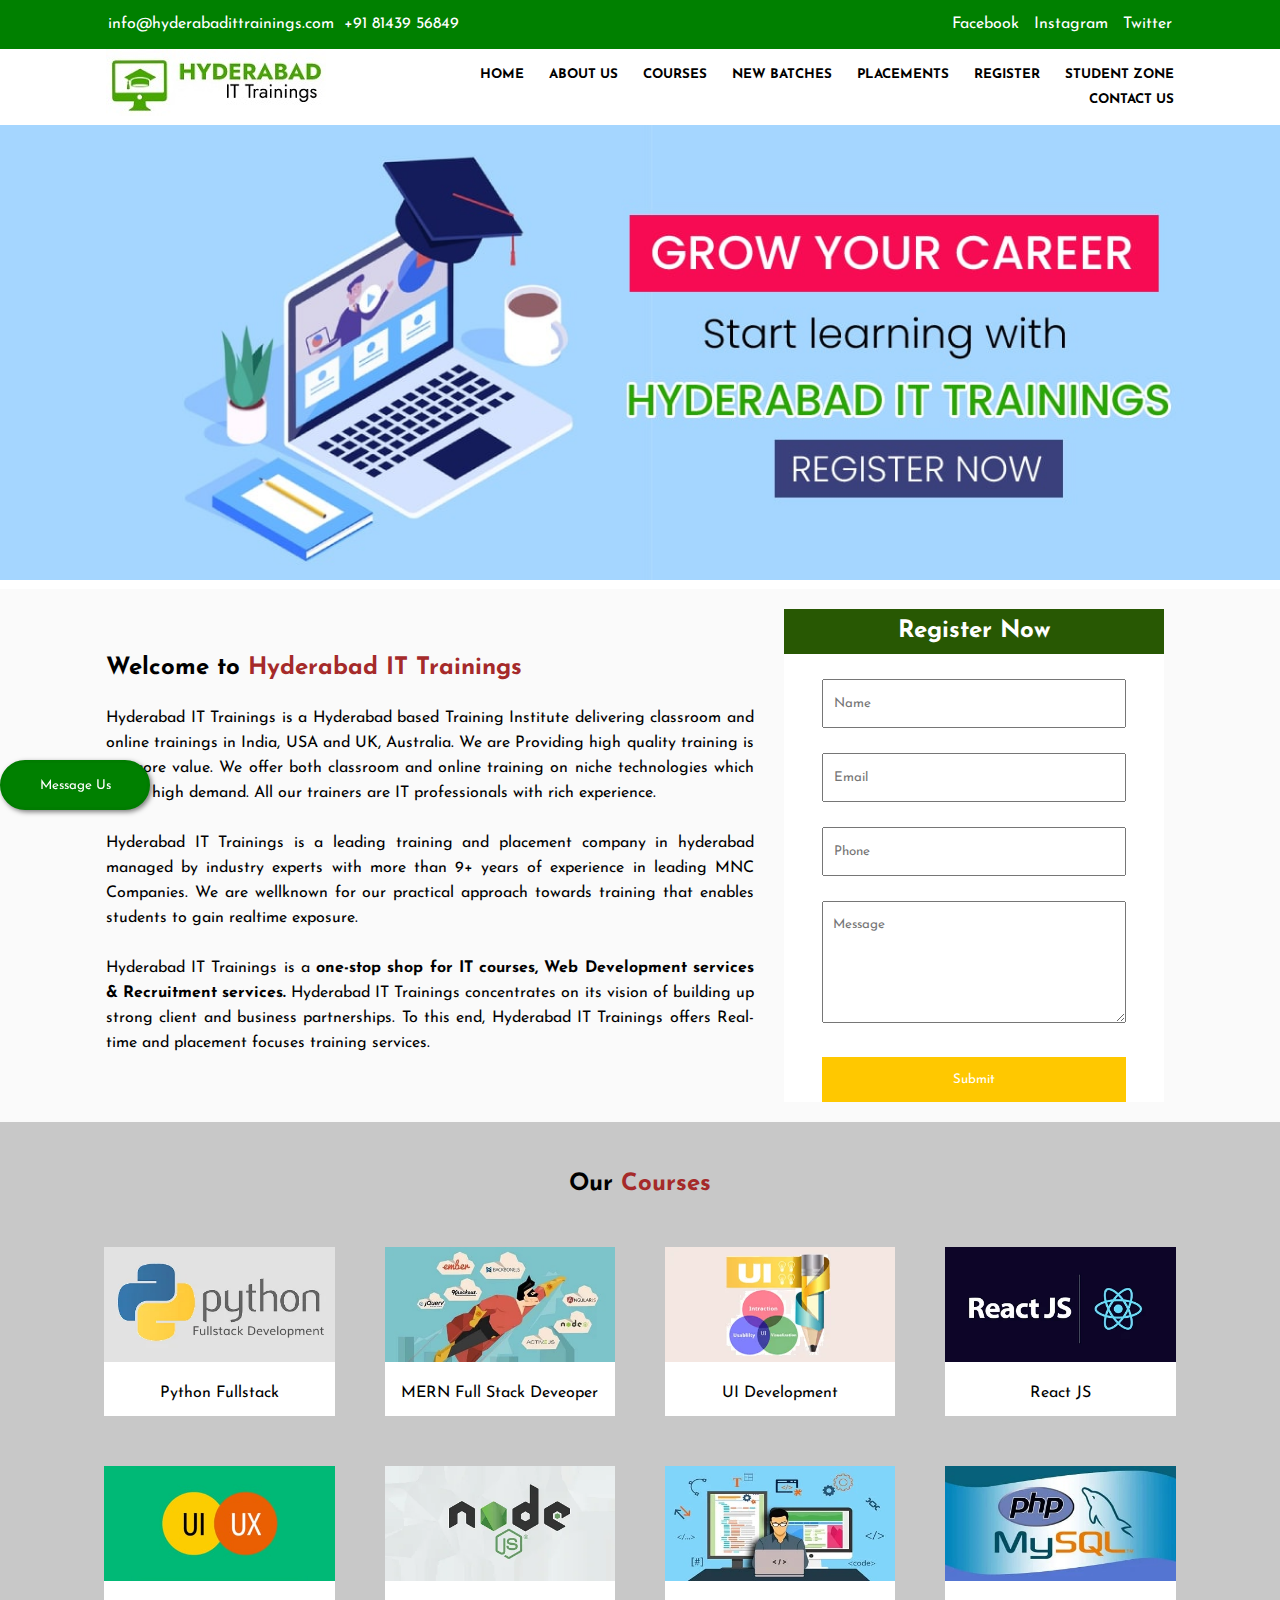
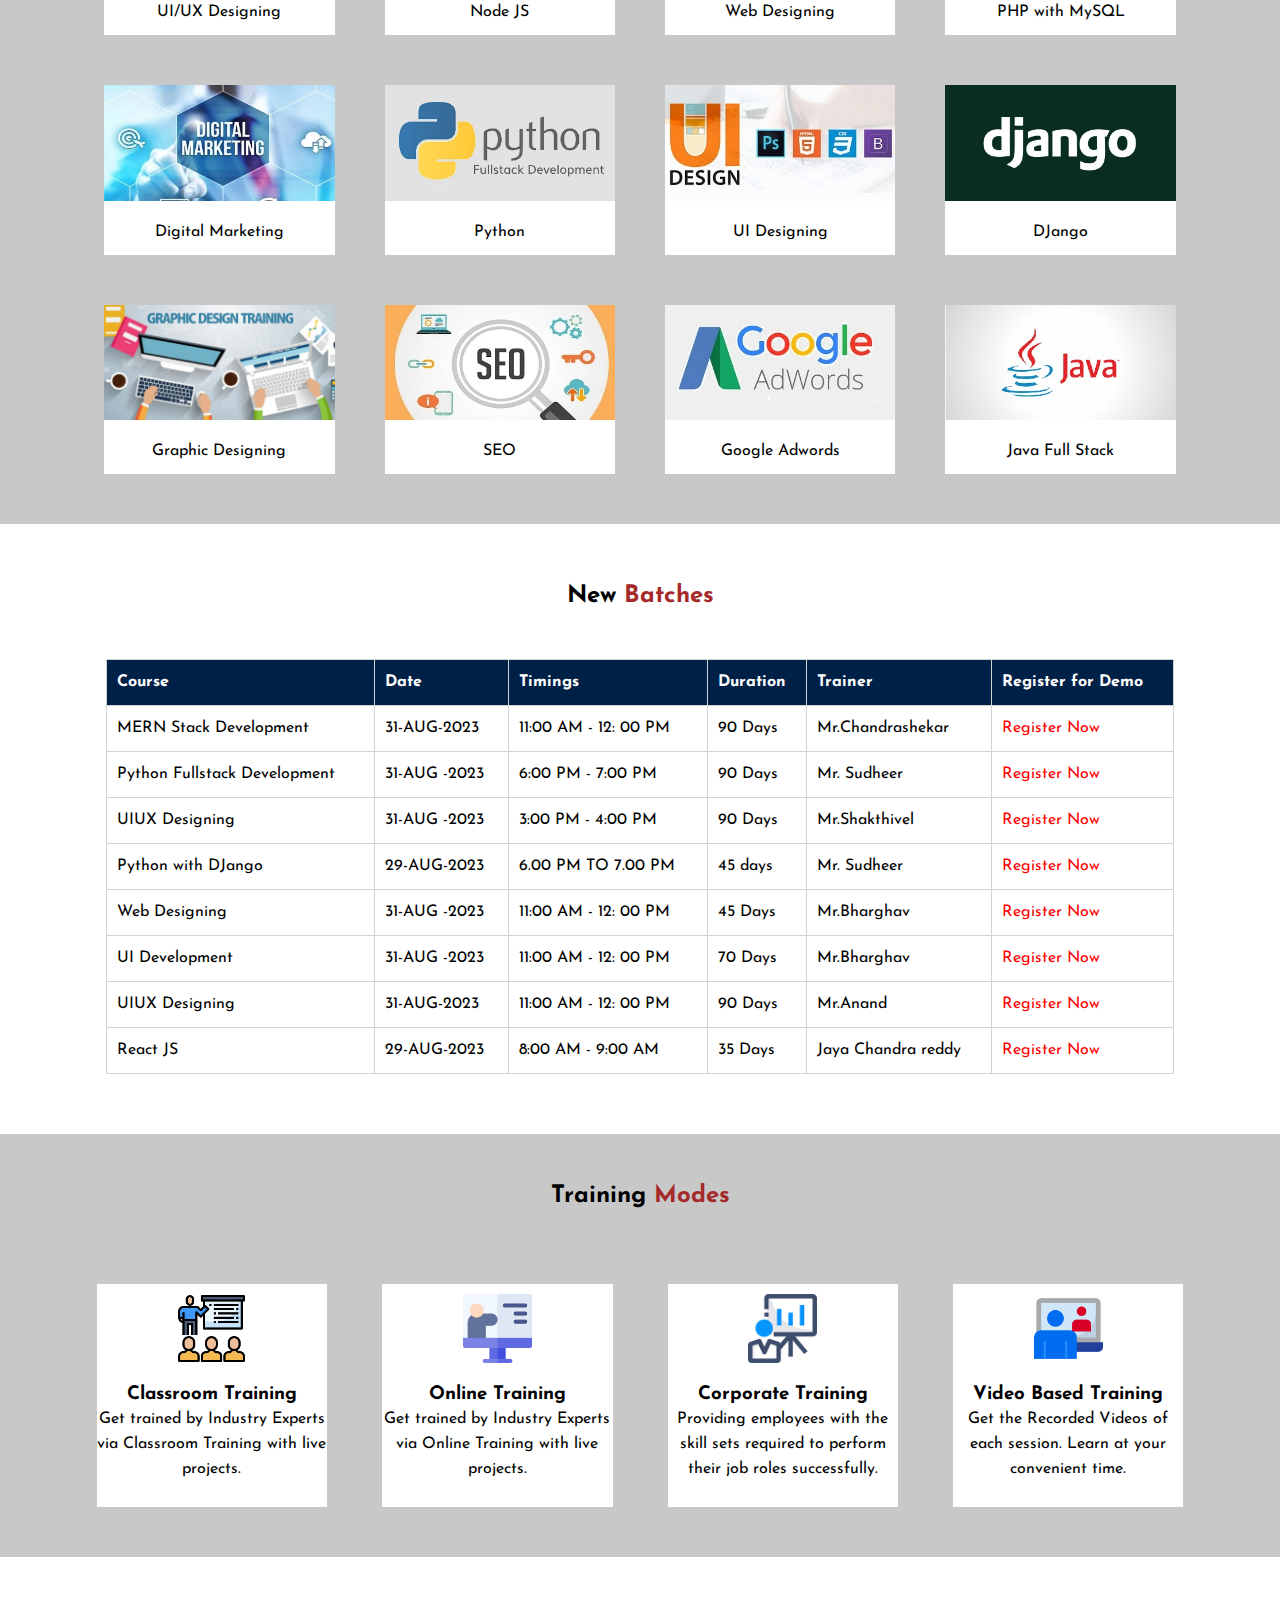
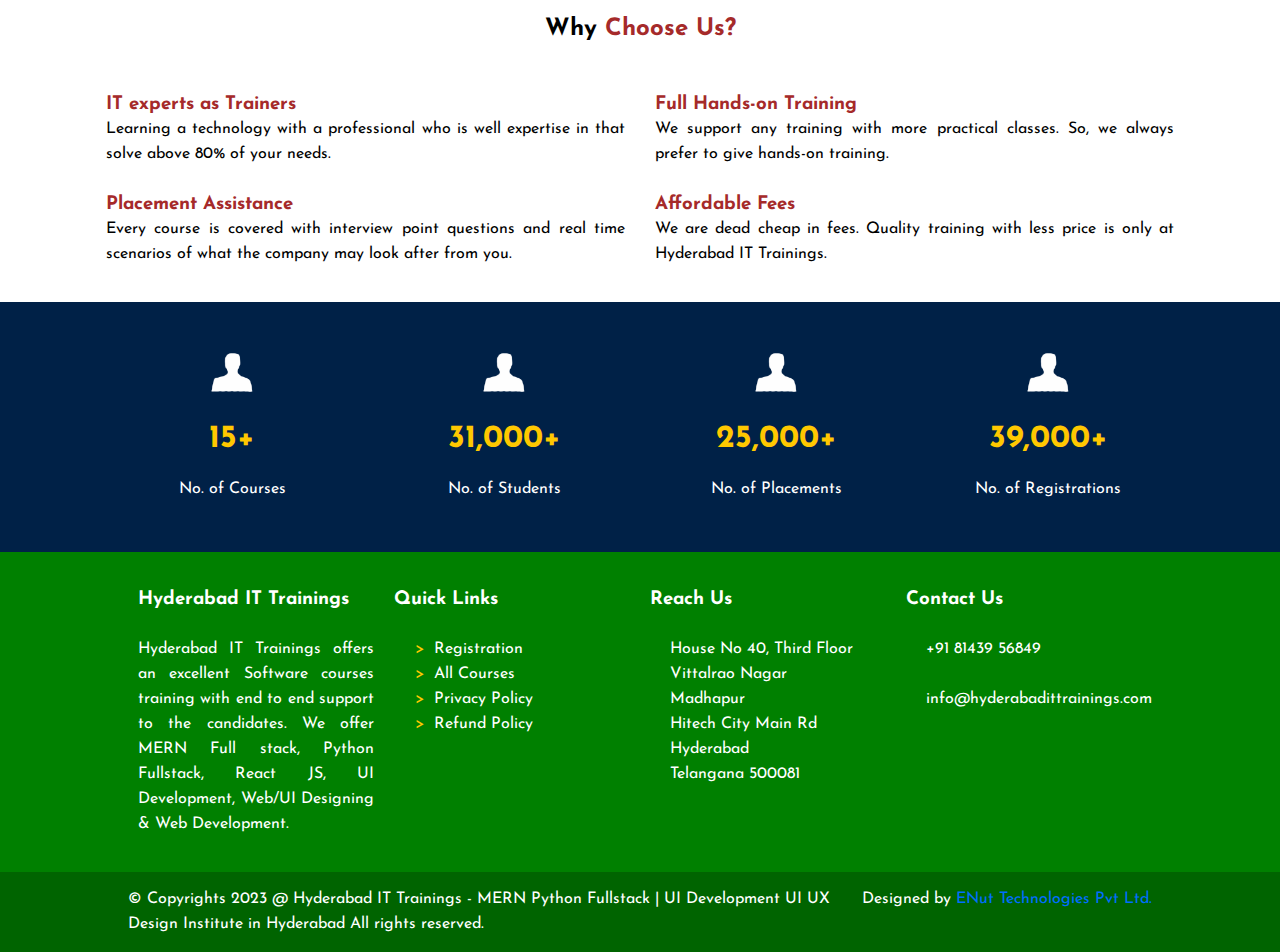
<file: index.html>
<!DOCTYPE html>
<html lang="en">
  <head>
    <meta charset="UTF-8" />
    <meta name="viewport" content="width=device-width, initial-scale=1.0" />
    <title>
      Hyderabad IT Trainings | #1 Software Training Institute in Hyderabad
    </title>
    <link rel="icon" type="image/x-icon" href="Assets/Images/favicon.jpg" />
    <link rel="stylesheet" href="CSS/style.css" />
  </head>

  <body>
    <header>
      <section class="header1">
        <section class="contents clearfix">
          <p class="left">
            info@hyderabadittrainings.com &nbsp;+91 81439 56849
          </p>
          <p class="right">Facebook &nbsp; Instagram &nbsp; Twitter</p>
        </section>
      </section>
      <section class="header2">
        <section class="contents clearfix">
          <div class="navleft">
            <a href="index.html"><img src="Assets/Images/logo.jpg" /></a>
          </div>
          <div class="navright">
            <nav class="navitems">
              <a href="index.html">HOME</a>
              <a href="about.html">ABOUT US</a>
              <a href="courses.html">COURSES</a>
              <a href="newbatches.html">NEW BATCHES</a>
              <a href="placements.html">PLACEMENTS</a>
              <a href="register.html">REGISTER</a>
              <a href="studentzone.html">STUDENT ZONE</a>
              <a href="contact.html">CONTACT US</a>
            </nav>
          </div>
        </section>
      </section>
    </header>
    <div>
      <img class="full-width" src="Assets/Images/DESK1-min.jpg" alt="error" />
      <!-- <img class="full-width" src="Assets/Images/desk2-min.jpg" alt="error" />
      <img class="full-width" src="Assets/Images/desk3-min.jpg" alt="error" /> -->
    </div>
    <div class="container">
      <section class="section1">
        <div class="section1-left">
          <h2>Welcome to <span>Hyderabad IT Trainings</span></h2>
          <br />
          <p>
            Hyderabad IT Trainings is a Hyderabad based Training Institute
            delivering classroom and online trainings in India, USA and UK,
            Australia. We are Providing high quality training is our core value.
            We offer both classroom and online training on niche technologies
            which are in high demand. All our trainers are IT professionals with
            rich experience.
          </p>
          <br />
          <p>
            Hyderabad IT Trainings is a leading training and placement company
            in hyderabad managed by industry experts with more than 9+ years of
            experience in leading MNC Companies. We are wellknown for our
            practical approach towards training that enables students to gain
            realtime exposure.
          </p>
          <br />
          <p>
            Hyderabad IT Trainings is a
            <span class="bold"
              >one-stop shop for IT courses, Web Development services &
              Recruitment services.</span
            >
            Hyderabad IT Trainings concentrates on its vision of building up
            strong client and business partnerships. To this end, Hyderabad IT
            Trainings offers Real-time and placement focuses training services.
          </p>
        </div>
        <div class="form">
          <form class="contents" method="post">
            <div class="fields">
              <div class="h2-bg"><h2>Register Now</h2></div>
              <br />
              <input type="text" placeholder="Name" name="" id="" /><br /><br />
              <input
                type="email"
                placeholder="Email"
                name=""
                id=""
              /><br /><br />
              <input
                type="number"
                placeholder="Phone"
                name=""
                id=""
              /><br /><br />
              <textarea placeholder="Message" rows="4" name="" id=""></textarea
              ><br /><br />
              <input type="submit" />
            </div>
          </form>
        </div>
      </section>
    </div>
    <section class="section2">
      <br /><br />
      <h2>Our <span>Courses</span></h2>
      <br />
      <div class="section2-figures clearfix">
        <figure>
          <img src="Assets/Images/python.jpg" alt="python error" />
          <figcaption>Python Fullstack</figcaption>
        </figure>
        <figure>
          <img src="Assets/Images/full-stack-dev-min.jpg" alt="fsd error" />
          <figcaption>MERN Full Stack Deveoper</figcaption>
        </figure>
        <figure>
          <img src="Assets/Images/ui.webp" alt="ui error" />
          <figcaption>UI Development</figcaption>
        </figure>
        <figure>
          <img
            src="Assets/Images/react js training banner.webp"
            alt="react error"
          />
          <figcaption>React JS</figcaption>
        </figure>
        <figure>
          <img src="Assets/Images/uiux.jpg" alt="uiux error" />
          <figcaption>UI/UX Designing</figcaption>
        </figure>
        <figure>
          <img src="Assets/Images/nodejs.webp" alt="nodejs error" />
          <figcaption>Node JS</figcaption>
        </figure>
        <figure>
          <img src="Assets/Images/web design-min.jpg" alt="web error" />
          <figcaption>Web Designing</figcaption>
        </figure>
        <figure>
          <img src="Assets/Images/phpmysql-min.jpg" alt="php error" />
          <figcaption>PHP with MySQL</figcaption>
        </figure>
        <figure>
          <img
            src="Assets/Images/shutterstock_292018628-e1502132254355-min.jpg"
            alt="dig error"
          />
          <figcaption>Digital Marketing</figcaption>
        </figure>
        <figure>
          <img src="Assets/Images/python.jpg" alt="py error" />
          <figcaption>Python</figcaption>
        </figure>
        <figure>
          <img src="Assets/Images/ui-design-min.jpg" alt="uid error" />
          <figcaption>UI Designing</figcaption>
        </figure>
        <figure>
          <img src="Assets/Images/django course.webp" alt="django error" />
          <figcaption>DJango</figcaption>
        </figure>
        <figure>
          <img src="Assets/Images/graphics-design.webp" alt="graphic error" />
          <figcaption>Graphic Designing</figcaption>
        </figure>
        <figure>
          <img src="Assets/Images/seo-min.jpg" alt="seo error" />
          <figcaption>SEO</figcaption>
        </figure>
        <figure>
          <img src="Assets/Images/adwords-min.jpg" alt="ad error" />
          <figcaption>Google Adwords</figcaption>
        </figure>
        <figure>
          <img src="Assets/Images/jfc.jpg" alt="java error" />
          <figcaption>Java Full Stack</figcaption>
        </figure>
      </div>
      <br />
    </section>
    <section class="section3">
      <br /><br />
      <h2>New <span>Batches</span></h2>
      <br /><br />
      <table>
        <thead>
          <tr>
            <th>Course</th>
            <th>Date</th>
            <th>Timings</th>
            <th>Duration</th>
            <th>Trainer</th>
            <th>Register for Demo</th>
          </tr>
        </thead>
        <tbody>
          <tr>
            <td>MERN Stack Development</td>
            <td>31-AUG-2023</td>
            <td>11:00 AM - 12: 00 PM</td>
            <td>90 Days</td>
            <td>Mr.Chandrashekar</td>
            <td>
              <a
                href="https://hyderabadittrainings.com/mern-fullstack-developer-course-hyderabad.php"
                >Register Now</a
              >
            </td>
          </tr>
          <tr>
            <td>Python Fullstack Development</td>
            <td>31-AUG -2023</td>
            <td>6:00 PM - 7:00 PM</td>
            <td>90 Days</td>
            <td>Mr. Sudheer</td>
            <td>
              <a
                href="https://hyderabadittrainings.com/python-fullstack-developer-course-hyderabad.php"
                >Register Now</a
              >
            </td>
          </tr>
          <tr>
            <td>UIUX Designing</td>
            <td>31-AUG -2023</td>
            <td>3:00 PM - 4:00 PM</td>
            <td>90 Days</td>
            <td>Mr.Shakthivel</td>
            <td>
              <a
                href="https://hyderabadittrainings.com/ui-ux-designing-course-hyderabad.php"
                >Register Now</a
              >
            </td>
          </tr>
          <tr>
            <td>Python with DJango</td>
            <td>29-AUG-2023</td>
            <td>6.00 PM TO 7.00 PM</td>
            <td>45 days</td>
            <td>Mr. Sudheer</td>
            <td>
              <a
                href="https://hyderabadittrainings.com/python-training-hyderabad.php"
                >Register Now</a
              >
            </td>
          </tr>
          <tr>
            <td>Web Designing</td>
            <td>31-AUG -2023</td>
            <td>11:00 AM - 12: 00 PM</td>
            <td>45 Days</td>
            <td>Mr.Bharghav</td>
            <td>
              <a
                href="https://hyderabadittrainings.com/web-designing-course-hyderabad.php"
                >Register Now</a
              >
            </td>
          </tr>
          <tr>
            <td>UI Development</td>
            <td>31-AUG -2023</td>
            <td>11:00 AM - 12: 00 PM</td>
            <td>70 Days</td>
            <td>Mr.Bharghav</td>
            <td>
              <a
                href="https://hyderabadittrainings.com/ui-developer-course-hyderabad.php"
                >Register Now</a
              >
            </td>
          </tr>
          <tr>
            <td>UIUX Designing</td>
            <td>31-AUG-2023</td>
            <td>11:00 AM - 12: 00 PM</td>
            <td>90 Days</td>
            <td>Mr.Anand</td>
            <td>
              <a
                href="https://hyderabadittrainings.com/ui-ux-designing-course-hyderabad.php"
                >Register Now</a
              >
            </td>
          </tr>
          <tr>
            <td>React JS</td>
            <td>29-AUG-2023</td>
            <td>8:00 AM - 9:00 AM</td>
            <td>35 Days</td>
            <td>Jaya Chandra reddy</td>
            <td>
              <a
                href="https://hyderabadittrainings.com/reactjs-training-hyderabad.php"
                >Register Now</a
              >
            </td>
          </tr>
        </tbody>
      </table>
      <br /><br />
    </section>
    <section class="section4">
      <br /><br />
      <h2>Training <span>Modes</span></h2>
      <br /><br />
      <div class="section4-figures">
        <figure>
          <img src="Assets/Images/conference-min.png" alt="error" />
          <figurecaption>
            <h3>Classroom Training</h3>
            <p>
              Get trained by Industry Experts via Classroom Training with live
              projects.
            </p>
            <br />
          </figurecaption>
        </figure>
        <figure>
          <div>
            <img src="Assets/Images/online-training-min.png" alt="error" />
          </div>
          <figurecaption>
            <h3>Online Training</h3>
            <p>
              Get trained by Industry Experts via Online Training with live
              projects.
            </p>
            <br />
          </figurecaption>
        </figure>
        <figure>
          <img src="Assets/Images/corporate-min.png" alt="error" />
          <figurecaption>
            <h3>Corporate Training</h3>
            <p>
              Providing employees with the skill sets required to perform their
              job roles successfully.
            </p>
            <br />
          </figurecaption>
        </figure>
        <figure>
          <img src="Assets/Images/video-learning-min.png" alt="error" />
          <figurecaption>
            <h3>Video Based Training</h3>
            <p>
              Get the Recorded Videos of each session. Learn at your convenient
              time.
            </p>
            <br />
          </figurecaption>
        </figure>
      </div>
      <br />
    </section>
    <section class="section5">
      <br /><br />
      <h2>Why <span>Choose Us?</span></h2>
      <br /><br />
      <div class="section5-contents clearfix">
        <div class="section5-contents-left">
          <h3><span>IT experts as Trainers</span></h3>
          <p>
            Learning a technology with a professional who is well expertise in
            that solve above 80% of your needs.
          </p>
          <br />
          <h3><span>Placement Assistance</span></h3>
          <p>
            Every course is covered with interview point questions and real time
            scenarios of what the company may look after from you.
          </p>
        </div>
        <div class="section5-contents-right">
          <h3><span>Full Hands-on Training</span></h3>
          <p>
            We support any training with more practical classes. So, we always
            prefer to give hands-on training.
          </p>
          <br />
          <h3><span>Affordable Fees</span></h3>
          <p>
            We are dead cheap in fees. Quality training with less price is only
            at Hyderabad IT Trainings.
          </p>
        </div>
      </div>
      <br />
    </section>
    <section class="section6">
      <div class="content">
        <div class="stats-content">
          <img src="Assets/Images/person.png" /><br /><br />
          <h1>15+</h1>
          <br />
          <p>No. of Courses</p>
          <br />
        </div>
        <div class="stats-content">
          <img src="Assets/Images/person.png" /><br /><br />
          <h1>31,000+</h1>
          <br />
          <p>No. of Students</p>
          <br />
        </div>
        <div class="stats-content">
          <img src="Assets/Images/person.png" /><br /><br />
          <h1>25,000+</h1>
          <br />
          <p>No. of Placements</p>
          <br />
        </div>
        <div class="stats-content">
          <img src="Assets/Images/person.png" /><br /><br />
          <h1>39,000+</h1>
          <br />
          <p>No. of Registrations</p>
          <br />
        </div>
      </div>
    </section>
    <button class="fixed">Message Us</button>
    <footer>
      <section class="footer1">
        <br />
        <section class="flex clearfix">
          <div class="content justified-text">
            <h3>Hyderabad IT Trainings</h3>
            <br />
            <p>
              Hyderabad IT Trainings offers an excellent Software courses
              training with end to end support to the candidates. We offer MERN
              Full stack, Python Fullstack, React JS, UI Development, Web/UI
              Designing & Web Development.
            </p>
          </div>
          <div class="content">
            <h3>Quick Links</h3>
            <br />
            <ul>
              <li><p>Registration</p></li>
              <li><p>All Courses</p></li>
              <li><p>Privacy Policy</p></li>
              <li><p>Refund Policy</p></li>
            </ul>
          </div>
          <div class="lmcontent">
            <h3>Reach Us</h3>
            <br />
            <p>House No 40, Third Floor</p>
            <p>Vittalrao Nagar</p>
            <p>Madhapur</p>
            <p>Hitech City Main Rd</p>
            <p>Hyderabad</p>
            <p>Telangana 500081</p>
          </div>
          <div class="lmcontent">
            <h3>Contact Us</h3>
            <br />
            <p>+91 81439 56849</p>
            <br />
            <p>info@hyderabadittrainings.com</p>
            <br />
          </div>
        </section>
        <br />
      </section>
      <section class="footer2">
        <section class="flex clearfix">
          <br />
          <section class="left">
            <p>
              &copy; Copyrights 2023 @ Hyderabad IT Trainings - MERN Python
              Fullstack | UI Development UI UX Design Institute in Hyderabad All
              rights reserved.
            </p>
          </section>
          <section class="right">
          <p>Designed by <span>ENut Technologies Pvt Ltd.</span></p>
          <br />
        </section>
        </section>
      </section>
    </footer>
  </body>
</html>
</file>
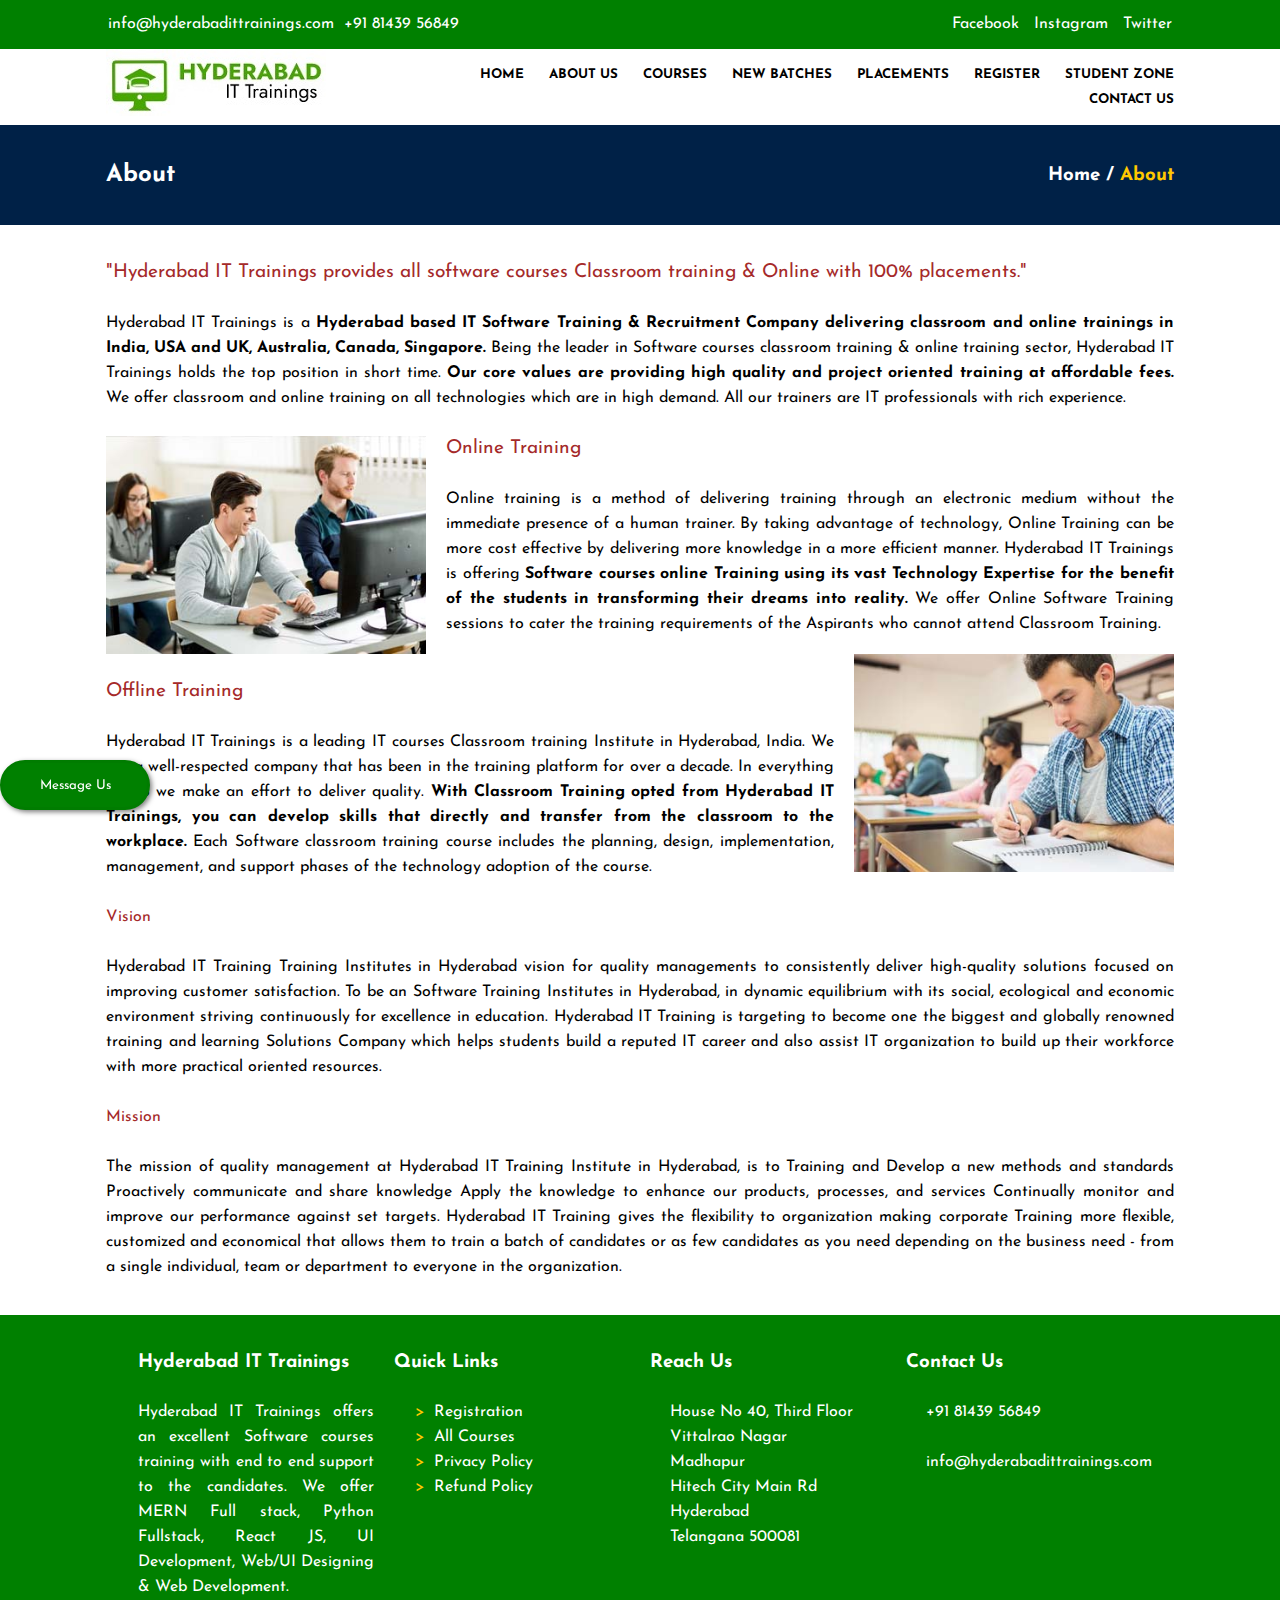
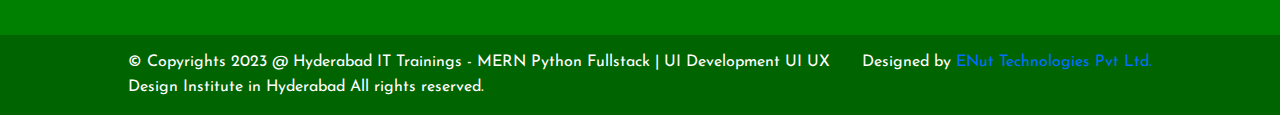
<file: about.html>
<!DOCTYPE html>
<html lang="en">
  <head>
    <meta charset="UTF-8" />
    <meta name="viewport" content="width=device-width, initial-scale=1.0" />
    <title>
      Hyderabad IT Trainings | #1 Software Training Institute in Hyderabad
    </title>
    <link rel="icon" type="image/x-icon" href="Assets/Images/favicon.jpg" />
    <link rel="stylesheet" href="CSS/style.css" />
  </head>

  <body>
    <header>
      <section class="header1">
        <section class="contents clearfix">
          <p class="left">
            info@hyderabadittrainings.com &nbsp;+91 81439 56849
          </p>
          <p class="right">Facebook &nbsp; Instagram &nbsp; Twitter</p>
        </section>
      </section>
      <section class="header2">
        <section class="contents clearfix">
          <div class="navleft">
            <a href="index.html"><img src="Assets/Images/logo.jpg" /></a>
          </div>
          <div class="navright">
            <nav class="navitems">
              <a href="index.html">HOME</a>
              <a href="about.html">ABOUT US</a>
              <a href="courses.html">COURSES</a>
              <a href="newbatches.html">NEW BATCHES</a>
              <a href="placements.html">PLACEMENTS</a>
              <a href="register.html">REGISTER</a>
              <a href="studentzone.html">STUDENT ZONE</a>
              <a href="contact.html">CONTACT US</a>
            </nav>
          </div>
        </section>
      </section>
    </header>
    <section class="page-header">
      <section class="flex clearfix">
        <div class="left">
          <h2>About</h2>
        </div>
        <div class="right">
          <h3>Home / <span>About</span></h3>
        </div>
      </section>
    </section>
    <section class="section3 justified-text">
      <br />
      <p>
        <span class="larger"
          >"Hyderabad IT Trainings provides all software courses Classroom
          training & Online with 100% placements."</span
        >
      </p>
      <br />
      <p>
        Hyderabad IT Trainings is a
        <span class="bold"
          >Hyderabad based IT Software Training & Recruitment Company delivering
          classroom and online trainings in India, USA and UK, Australia,
          Canada, Singapore.</span
        >
        Being the leader in Software courses classroom training & online
        training sector, Hyderabad IT Trainings holds the top position in short
        time.
        <span class="bold"
          >Our core values are providing high quality and project oriented
          training at affordable fees.</span
        >
        We offer classroom and online training on all technologies which are in
        high demand. All our trainers are IT professionals with rich experience.
      </p>
      <br />
      <div class="clearfix">
        <img class="about-img" src="Assets/Images/cu-2.jpg" alt="" />
        <div class="about-text-1">
          <p><span class="larger">Online Training</span></p>
          <br />
          <p>
            Online training is a method of delivering training through an
            electronic medium without the immediate presence of a human trainer.
            By taking advantage of technology, Online Training can be more cost
            effective by delivering more knowledge in a more efficient manner.
            Hyderabad IT Trainings is offering
            <span class="bold"
              >Software courses online Training using its vast Technology
              Expertise for the benefit of the students in transforming their
              dreams into reality.</span
            >
            We offer Online Software Training sessions to cater the training
            requirements of the Aspirants who cannot attend Classroom Training.
          </p>
        </div>
      </div>
      <div class="clearfix">
        <div class="about-text-2">
          <br />
          <p><span class="larger">Offline Training</span></p>
          <br />
          <p>
            Hyderabad IT Trainings is a leading IT courses Classroom training
            Institute in Hyderabad, India. We are a well-respected company that
            has been in the training platform for over a decade. In everything
            we do we make an effort to deliver quality.
            <span class="bold"
              >With Classroom Training opted from Hyderabad IT Trainings, you
              can develop skills that directly and transfer from the classroom
              to the workplace.</span
            >
            Each Software classroom training course includes the planning,
            design, implementation, management, and support phases of the
            technology adoption of the course.
          </p>
        </div>
        <img class="about-img" src="Assets/Images/cu-5.jpg" alt="" />
      </div>
      <br />
      <p>
        <span>Vision</span><br /><br />Hyderabad IT Training Training Institutes
        in Hyderabad vision for quality managements to consistently deliver
        high-quality solutions focused on improving customer satisfaction. To be
        an Software Training Institutes in Hyderabad, in dynamic equilibrium
        with its social, ecological and economic environment striving
        continuously for excellence in education. Hyderabad IT Training is
        targeting to become one the biggest and globally renowned training and
        learning Solutions Company which helps students build a reputed IT
        career and also assist IT organization to build up their workforce with
        more practical oriented resources.<br /><br /><span>Mission</span
        ><br /><br />The mission of quality management at Hyderabad IT Training
        Institute in Hyderabad, is to Training and Develop a new methods and
        standards Proactively communicate and share knowledge Apply the
        knowledge to enhance our products, processes, and services Continually
        monitor and improve our performance against set targets. Hyderabad IT
        Training gives the flexibility to organization making corporate Training
        more flexible, customized and economical that allows them to train a
        batch of candidates or as few candidates as you need depending on the
        business need - from a single individual, team or department to everyone
        in the organization.
      </p>
      <br />
    </section>
    <button class="fixed">Message Us</button>
    <footer>
      <section class="footer1">
        <br />
        <section class="flex clearfix">
          <div class="content justified-text">
            <h3>Hyderabad IT Trainings</h3>
            <br />
            <p>
              Hyderabad IT Trainings offers an excellent Software courses
              training with end to end support to the candidates. We offer MERN
              Full stack, Python Fullstack, React JS, UI Development, Web/UI
              Designing & Web Development.
            </p>
          </div>
          <div class="content">
            <h3>Quick Links</h3>
            <br />
            <ul>
              <li><p>Registration</p></li>
              <li><p>All Courses</p></li>
              <li><p>Privacy Policy</p></li>
              <li><p>Refund Policy</p></li>
            </ul>
          </div>
          <div class="lmcontent">
            <h3>Reach Us</h3>
            <br />
            <p>House No 40, Third Floor</p>
            <p>Vittalrao Nagar</p>
            <p>Madhapur</p>
            <p>Hitech City Main Rd</p>
            <p>Hyderabad</p>
            <p>Telangana 500081</p>
          </div>
          <div class="lmcontent">
            <h3>Contact Us</h3>
            <br />
            <p>+91 81439 56849</p>
            <br />
            <p>info@hyderabadittrainings.com</p>
            <br />
          </div>
        </section>
        <br />
      </section>
      <section class="footer2">
        <section class="flex clearfix">
          <br />
          <section class="left">
            <p>
              &copy; Copyrights 2023 @ Hyderabad IT Trainings - MERN Python
              Fullstack | UI Development UI UX Design Institute in Hyderabad All
              rights reserved.
            </p>
          </section>
          <section class="right">
            <p>Designed by <span>ENut Technologies Pvt Ltd.</span></p>
            <br />
          </section>
        </section>
      </section>
    </footer>
  </body>
</html>
</file>
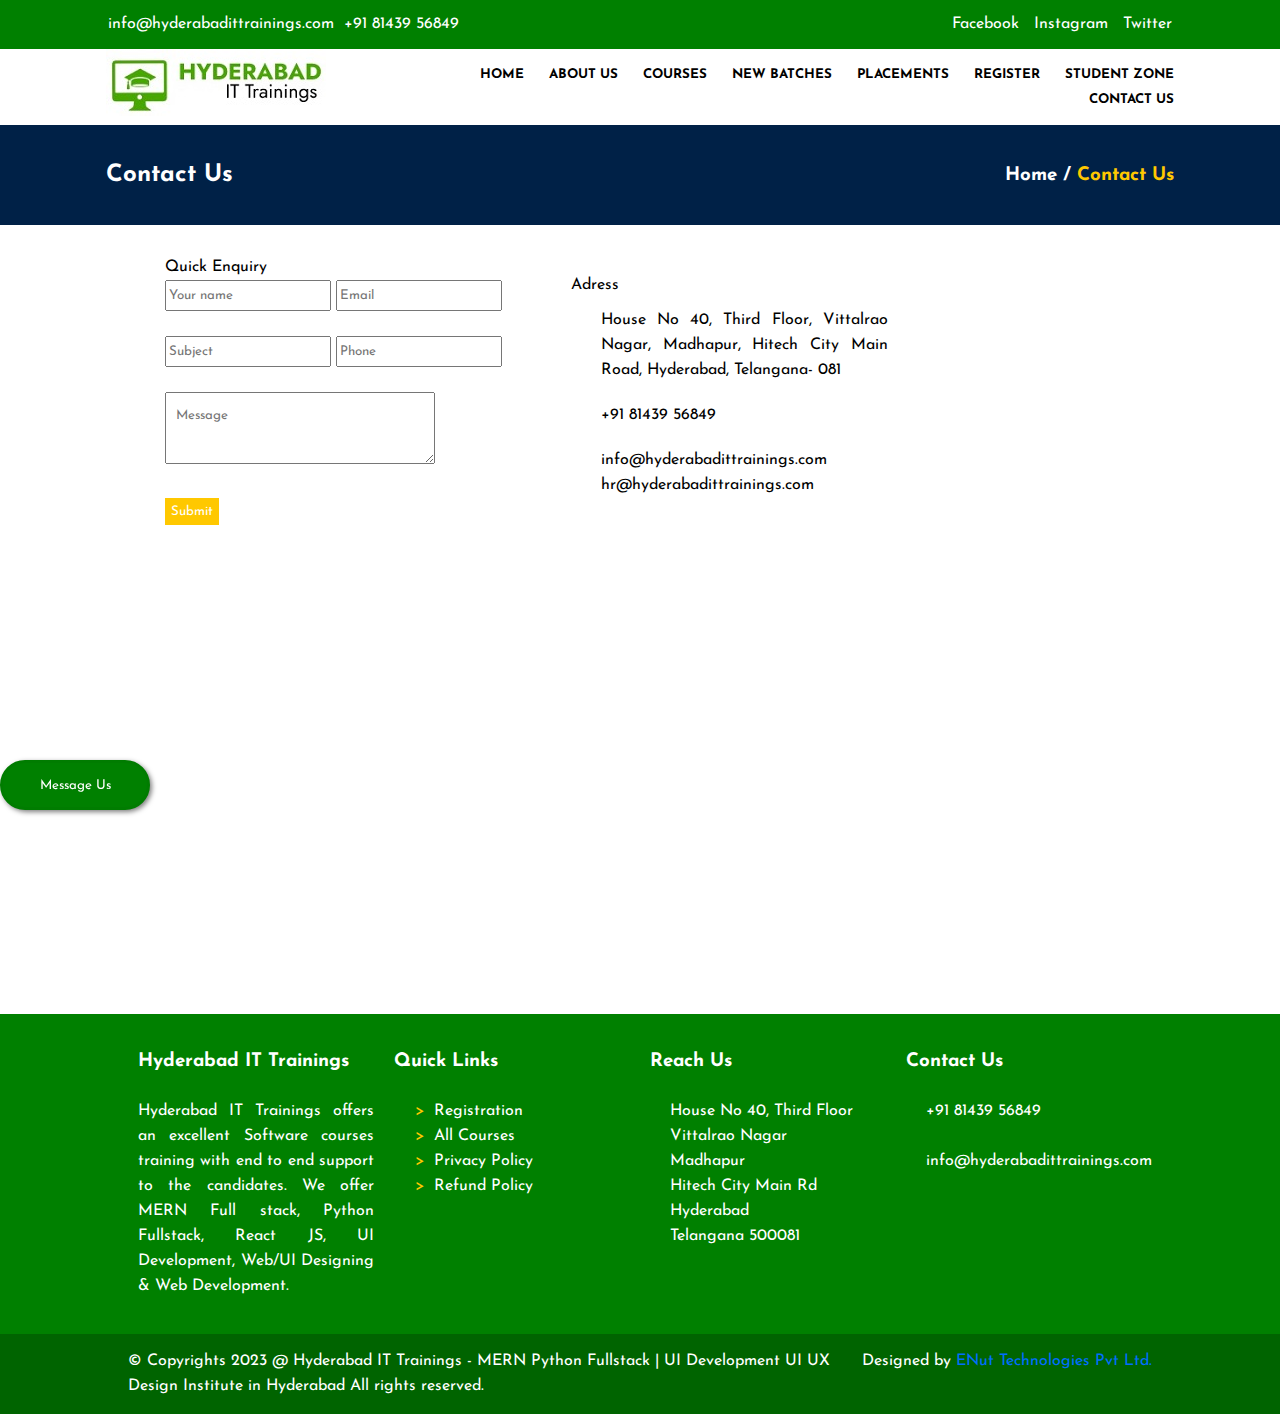
<file: contact.html>
<!DOCTYPE html>
<html lang="en">
  <head>
    <meta charset="UTF-8" />
    <meta name="viewport" content="width=device-width, initial-scale=1.0" />
    <title>
      Hyderabad IT Trainings | #1 Software Training Institute in Hyderabad
    </title>
    <link rel="icon" type="image/x-icon" href="Assets/Images/favicon.jpg" />
    <link rel="stylesheet" href="CSS/style.css" />
  </head>

  <body>
    <header>
      <section class="header1">
        <section class="contents clearfix">
          <p class="left">
            info@hyderabadittrainings.com &nbsp;+91 81439 56849
          </p>
          <p class="right">Facebook &nbsp; Instagram &nbsp; Twitter</p>
        </section>
      </section>
      <section class="header2">
        <section class="contents clearfix">
          <div class="navleft">
            <a href="index.html"><img src="Assets/Images/logo.jpg" /></a>
          </div>
          <div class="navright">
            <nav class="navitems">
              <a href="index.html">HOME</a>
              <a href="about.html">ABOUT US</a>
              <a href="courses.html">COURSES</a>
              <a href="newbatches.html">NEW BATCHES</a>
              <a href="placements.html">PLACEMENTS</a>
              <a href="register.html">REGISTER</a>
              <a href="studentzone.html">STUDENT ZONE</a>
              <a href="contact.html">CONTACT US</a>
            </nav>
          </div>
        </section>
      </section>
    </header>
    <section class="page-header">
      <section class="flex clearfix">
        <div class="left">
          <h2>Contact Us</h2>
        </div>
        <div class="right">
          <h3>Home / <span>Contact Us</span></h3>
        </div>
      </section>
    </section>
    <section class="section1">
      <div class="section1-left form">
        <form>
          Quick Enquiry<br/>
          <input type="text" name="" id="" placeholder="Your name"/>
          <input type="email" name="" id="" placeholder="Email"/><br/><br/>
          <input type="text" name="" id="" placeholder="Subject"/>
          <input type="number" name="" id="" placeholder="Phone"/><br/><br/>
          <textarea placeholder="Message"></textarea><br/><br/>
          <input type="submit" name="" id="" placeholder="Send">
        </form>
      </div>
      <div class="contact">
        Adress
        <table>
          <tr>
            <td></td>
            <td>
              House No 40, Third Floor, Vittalrao Nagar, Madhapur, Hitech City
              Main Road, Hyderabad, Telangana- 081
            </td>
          </tr>
          <tr>
            <td></td>
            <td>+91 81439 56849</td>
          </tr>
          <tr>
            <td></td>
            <td>
              info@hyderabadittrainings.com<br />
              hr@hyderabadittrainings.com
            </td>
          </tr>
        </table>
      </div>
    </section>
    <section>
      <iframe
        src="https://www.google.com/maps/embed?pb=!1m14!1m8!1m3!1d243604.77461595088!2d78.384686!3d17.444171!3m2!1i1024!2i768!4f13.1!3m3!1m2!1s0x3bcb91065c1d3e53%3A0x2d84d6e311a69e21!2sHyderabad%20IT%20Trainings%20-%20Core%20Java%20Advanced%20Java%20%7C%20Java%20Fullstack%20Python%20Fullstack%20%7C%20MERN%20Fullstack%20%7C%20React%20JS%20%7C%20UI%20UX%20Design!5e0!3m2!1sen!2sin!4v1694848847614!5m2!1sen!2sin"
        width="100%"
        height="450"
        style="border: 0"
        allowfullscreen=""
        loading="lazy"
        referrerpolicy="no-referrer-when-downgrade"
      ></iframe>
    </section>
    <button class="fixed">Message Us</button>
    <footer>
      <section class="footer1">
        <br />
        <section class="flex clearfix">
          <div class="content justified-text">
            <h3>Hyderabad IT Trainings</h3>
            <br />
            <p>
              Hyderabad IT Trainings offers an excellent Software courses
              training with end to end support to the candidates. We offer MERN
              Full stack, Python Fullstack, React JS, UI Development, Web/UI
              Designing & Web Development.
            </p>
          </div>
          <div class="content">
            <h3>Quick Links</h3>
            <br />
            <ul>
              <li><p>Registration</p></li>
              <li><p>All Courses</p></li>
              <li><p>Privacy Policy</p></li>
              <li><p>Refund Policy</p></li>
            </ul>
          </div>
          <div class="lmcontent">
            <h3>Reach Us</h3>
            <br />
            <p>House No 40, Third Floor</p>
            <p>Vittalrao Nagar</p>
            <p>Madhapur</p>
            <p>Hitech City Main Rd</p>
            <p>Hyderabad</p>
            <p>Telangana 500081</p>
          </div>
          <div class="lmcontent">
            <h3>Contact Us</h3>
            <br />
            <p>+91 81439 56849</p>
            <br />
            <p>info@hyderabadittrainings.com</p>
            <br />
          </div>
        </section>
        <br />
      </section>
      <section class="footer2">
        <section class="flex clearfix">
          <br />
          <section class="left">
            <p>
              &copy; Copyrights 2023 @ Hyderabad IT Trainings - MERN Python
              Fullstack | UI Development UI UX Design Institute in Hyderabad All
              rights reserved.
            </p>
          </section>
          <section class="right">
            <p>Designed by <span>ENut Technologies Pvt Ltd.</span></p>
            <br />
          </section>
        </section>
      </section>
    </footer>
  </body>
</html>
</file>
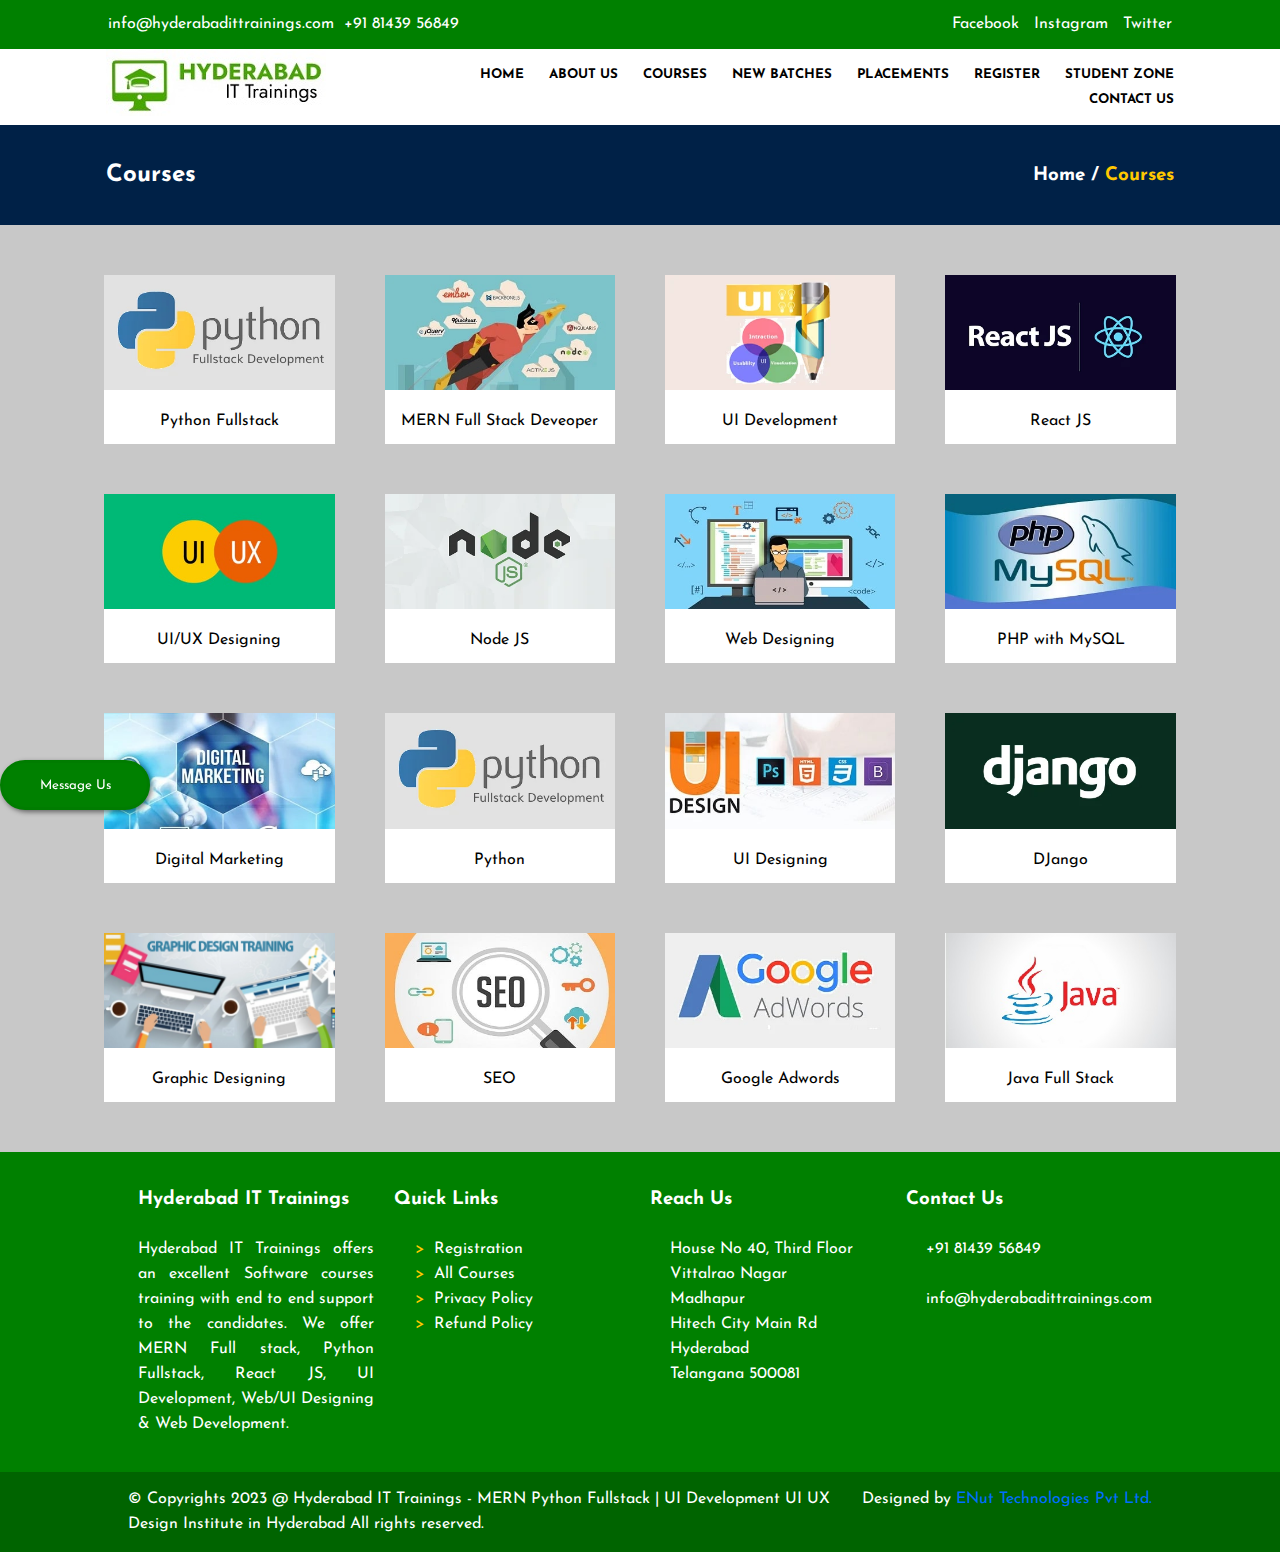
<file: courses.html>
<!DOCTYPE html>
<html lang="en">
  <head>
    <meta charset="UTF-8" />
    <meta name="viewport" content="width=device-width, initial-scale=1.0" />
    <title>
      Hyderabad IT Trainings | #1 Software Training Institute in Hyderabad
    </title>
    <link rel="icon" type="image/x-icon" href="Assets/Images/favicon.jpg" />
    <link rel="stylesheet" href="CSS/style.css" />
  </head>

  <body>
    <header>
      <section class="header1">
        <section class="contents clearfix">
          <p class="left">
            info@hyderabadittrainings.com &nbsp;+91 81439 56849
          </p>
          <p class="right">Facebook &nbsp; Instagram &nbsp; Twitter</p>
        </section>
      </section>
      <section class="header2">
        <section class="contents clearfix">
          <div class="navleft">
            <a href="index.html"><img src="Assets/Images/logo.jpg" /></a>
          </div>
          <div class="navright">
            <nav class="navitems">
              <a href="index.html">HOME</a>
              <a href="about.html">ABOUT US</a>
              <a href="courses.html">COURSES</a>
              <a href="newbatches.html">NEW BATCHES</a>
              <a href="placements.html">PLACEMENTS</a>
              <a href="register.html">REGISTER</a>
              <a href="studentzone.html">STUDENT ZONE</a>
              <a href="contact.html">CONTACT US</a>
            </nav>
          </div>
        </section>
      </section>
    </header>
    <section class="page-header">
      <section class="flex clearfix">
        <div class="left">
          <h2>Courses</h2>
        </div>
        <div class="right">
          <h3>Home / <span>Courses</span></h3>
        </div>
      </section>
    </section>
    <section class="section2">
      <br />
      <div class="section2-figures clearfix">
        <figure>
          <img src="Assets/Images/python.jpg" alt="python error" />
          <figcaption>Python Fullstack</figcaption>
        </figure>
        <figure>
          <img src="Assets/Images/full-stack-dev-min.jpg" alt="fsd error" />
          <figcaption>MERN Full Stack Deveoper</figcaption>
        </figure>
        <figure>
          <img src="Assets/Images/ui.webp" alt="ui error" />
          <figcaption>UI Development</figcaption>
        </figure>
        <figure>
          <img
            src="Assets/Images/react js training banner.webp"
            alt="react error"
          />
          <figcaption>React JS</figcaption>
        </figure>
        <figure>
          <img src="Assets/Images/uiux.jpg" alt="uiux error" />
          <figcaption>UI/UX Designing</figcaption>
        </figure>
        <figure>
          <img src="Assets/Images/nodejs.webp" alt="nodejs error" />
          <figcaption>Node JS</figcaption>
        </figure>
        <figure>
          <img src="Assets/Images/web design-min.jpg" alt="web error" />
          <figcaption>Web Designing</figcaption>
        </figure>
        <figure>
          <img src="Assets/Images/phpmysql-min.jpg" alt="php error" />
          <figcaption>PHP with MySQL</figcaption>
        </figure>
        <figure>
          <img
            src="Assets/Images/shutterstock_292018628-e1502132254355-min.jpg"
            alt="dig error"
          />
          <figcaption>Digital Marketing</figcaption>
        </figure>
        <figure>
          <img src="Assets/Images/python.jpg" alt="py error" />
          <figcaption>Python</figcaption>
        </figure>
        <figure>
          <img src="Assets/Images/ui-design-min.jpg" alt="uid error" />
          <figcaption>UI Designing</figcaption>
        </figure>
        <figure>
          <img src="Assets/Images/django course.webp" alt="django error" />
          <figcaption>DJango</figcaption>
        </figure>
        <figure>
          <img src="Assets/Images/graphics-design.webp" alt="graphic error" />
          <figcaption>Graphic Designing</figcaption>
        </figure>
        <figure>
          <img src="Assets/Images/seo-min.jpg" alt="seo error" />
          <figcaption>SEO</figcaption>
        </figure>
        <figure>
          <img src="Assets/Images/adwords-min.jpg" alt="ad error" />
          <figcaption>Google Adwords</figcaption>
        </figure>
        <figure>
          <img src="Assets/Images/jfc.jpg" alt="java error" />
          <figcaption>Java Full Stack</figcaption>
        </figure>
      </div>
      <br />
    </section>
    <button class="fixed">Message Us</button>
    <footer>
      <section class="footer1">
        <br />
        <section class="flex clearfix">
          <div class="content justified-text">
            <h3>Hyderabad IT Trainings</h3>
            <br />
            <p>
              Hyderabad IT Trainings offers an excellent Software courses
              training with end to end support to the candidates. We offer MERN
              Full stack, Python Fullstack, React JS, UI Development, Web/UI
              Designing & Web Development.
            </p>
          </div>
          <div class="content">
            <h3>Quick Links</h3>
            <br />
            <ul>
              <li><p>Registration</p></li>
              <li><p>All Courses</p></li>
              <li><p>Privacy Policy</p></li>
              <li><p>Refund Policy</p></li>
            </ul>
          </div>
          <div class="lmcontent">
            <h3>Reach Us</h3>
            <br />
            <p>House No 40, Third Floor</p>
            <p>Vittalrao Nagar</p>
            <p>Madhapur</p>
            <p>Hitech City Main Rd</p>
            <p>Hyderabad</p>
            <p>Telangana 500081</p>
          </div>
          <div class="lmcontent">
            <h3>Contact Us</h3>
            <br />
            <p>+91 81439 56849</p>
            <br />
            <p>info@hyderabadittrainings.com</p>
            <br />
          </div>
        </section>
        <br />
      </section>
      <section class="footer2">
        <section class="flex clearfix">
          <br />
          <section class="left">
            <p>
              &copy; Copyrights 2023 @ Hyderabad IT Trainings - MERN Python
              Fullstack | UI Development UI UX Design Institute in Hyderabad All
              rights reserved.
            </p>
          </section>
          <section class="right">
            <p>Designed by <span>ENut Technologies Pvt Ltd.</span></p>
            <br />
          </section>
        </section>
      </section>
    </footer>
  </body>
</html>
</file>
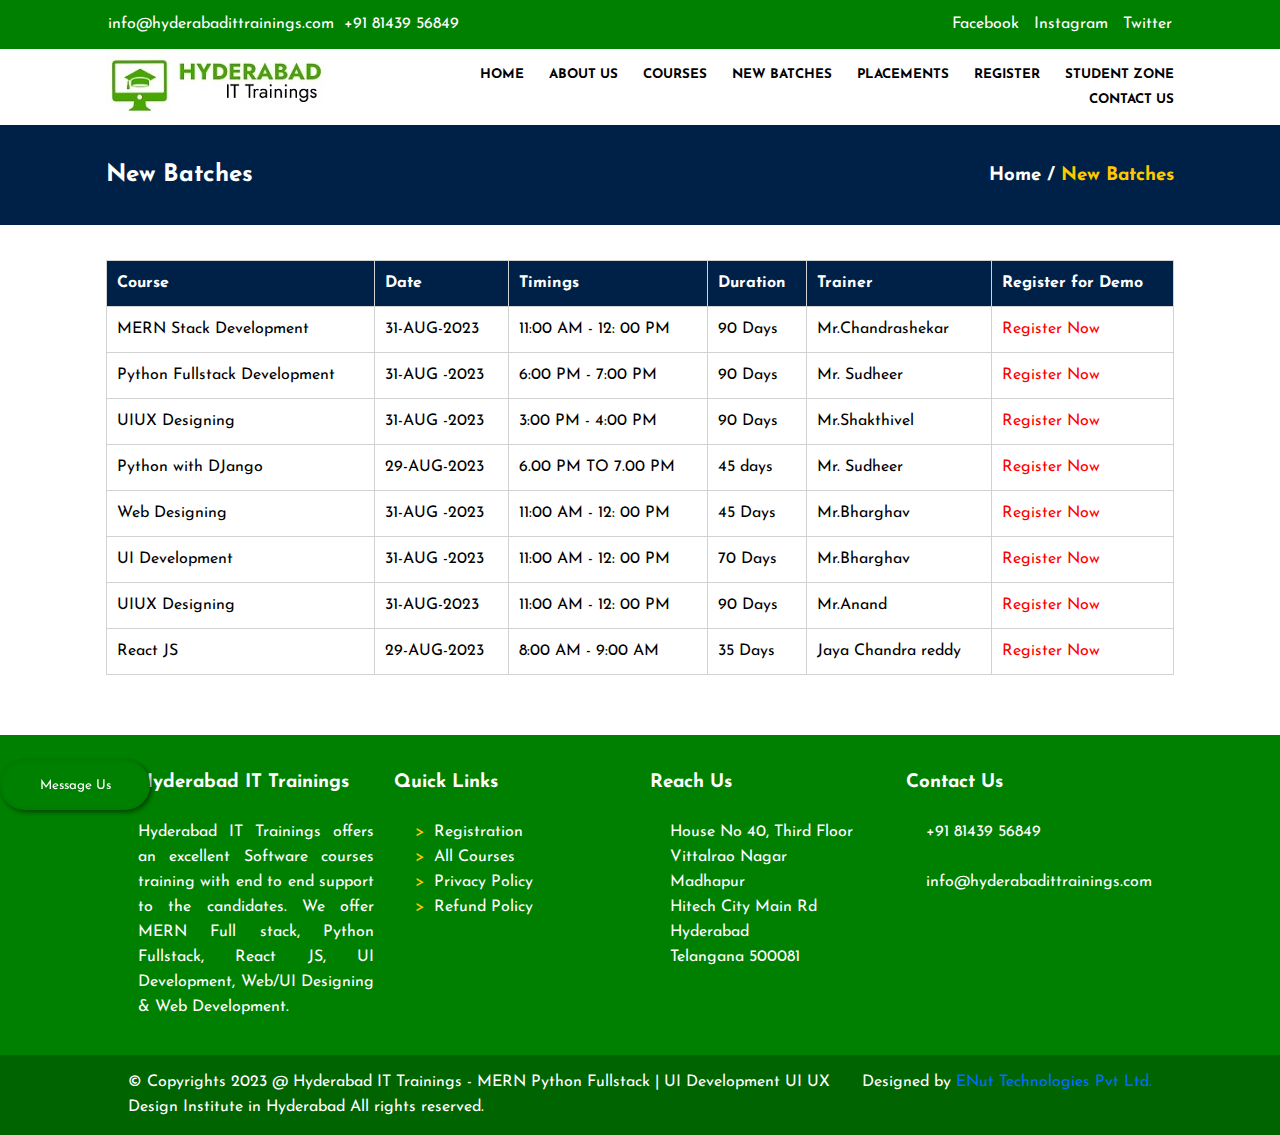
<file: newbatches.html>
<!DOCTYPE html>
<html lang="en">
  <head>
    <meta charset="UTF-8" />
    <meta name="viewport" content="width=device-width, initial-scale=1.0" />
    <title>
      Hyderabad IT Trainings | #1 Software Training Institute in Hyderabad
    </title>
    <link rel="icon" type="image/x-icon" href="Assets/Images/favicon.jpg" />
    <link rel="stylesheet" href="CSS/style.css" />
  </head>

  <body>
    <header>
      <section class="header1">
        <section class="contents clearfix">
          <p class="left">
            info@hyderabadittrainings.com &nbsp;+91 81439 56849
          </p>
          <p class="right">Facebook &nbsp; Instagram &nbsp; Twitter</p>
        </section>
      </section>
      <section class="header2">
        <section class="contents clearfix">
          <div class="navleft">
            <a href="index.html"><img src="Assets/Images/logo.jpg" /></a>
          </div>
          <div class="navright">
            <nav class="navitems">
              <a href="index.html">HOME</a>
              <a href="about.html">ABOUT US</a>
              <a href="courses.html">COURSES</a>
              <a href="newbatches.html">NEW BATCHES</a>
              <a href="placements.html">PLACEMENTS</a>
              <a href="register.html">REGISTER</a>
              <a href="studentzone.html">STUDENT ZONE</a>
              <a href="contact.html">CONTACT US</a>
            </nav>
          </div>
        </section>
      </section>
    </header>
    <section class="page-header">
      <section class="flex clearfix">
        <div class="left">
          <h2>New Batches</h2>
        </div>
        <div class="right">
          <h3>Home / <span>New Batches</span></h3>
        </div>
      </section>
    </section>
    <section class="section3">
      <br />
      <table>
        <thead>
          <tr>
            <th>Course</th>
            <th>Date</th>
            <th>Timings</th>
            <th>Duration</th>
            <th>Trainer</th>
            <th>Register for Demo</th>
          </tr>
        </thead>
        <tbody>
          <tr>
            <td>MERN Stack Development</td>
            <td>31-AUG-2023</td>
            <td>11:00 AM - 12: 00 PM</td>
            <td>90 Days</td>
            <td>Mr.Chandrashekar</td>
            <td>
              <a
                href="https://hyderabadittrainings.com/mern-fullstack-developer-course-hyderabad.php"
                >Register Now</a
              >
            </td>
          </tr>
          <tr>
            <td>Python Fullstack Development</td>
            <td>31-AUG -2023</td>
            <td>6:00 PM - 7:00 PM</td>
            <td>90 Days</td>
            <td>Mr. Sudheer</td>
            <td>
              <a
                href="https://hyderabadittrainings.com/python-fullstack-developer-course-hyderabad.php"
                >Register Now</a
              >
            </td>
          </tr>
          <tr>
            <td>UIUX Designing</td>
            <td>31-AUG -2023</td>
            <td>3:00 PM - 4:00 PM</td>
            <td>90 Days</td>
            <td>Mr.Shakthivel</td>
            <td>
              <a
                href="https://hyderabadittrainings.com/ui-ux-designing-course-hyderabad.php"
                >Register Now</a
              >
            </td>
          </tr>
          <tr>
            <td>Python with DJango</td>
            <td>29-AUG-2023</td>
            <td>6.00 PM TO 7.00 PM</td>
            <td>45 days</td>
            <td>Mr. Sudheer</td>
            <td>
              <a
                href="https://hyderabadittrainings.com/python-training-hyderabad.php"
                >Register Now</a
              >
            </td>
          </tr>
          <tr>
            <td>Web Designing</td>
            <td>31-AUG -2023</td>
            <td>11:00 AM - 12: 00 PM</td>
            <td>45 Days</td>
            <td>Mr.Bharghav</td>
            <td>
              <a
                href="https://hyderabadittrainings.com/web-designing-course-hyderabad.php"
                >Register Now</a
              >
            </td>
          </tr>
          <tr>
            <td>UI Development</td>
            <td>31-AUG -2023</td>
            <td>11:00 AM - 12: 00 PM</td>
            <td>70 Days</td>
            <td>Mr.Bharghav</td>
            <td>
              <a
                href="https://hyderabadittrainings.com/ui-developer-course-hyderabad.php"
                >Register Now</a
              >
            </td>
          </tr>
          <tr>
            <td>UIUX Designing</td>
            <td>31-AUG-2023</td>
            <td>11:00 AM - 12: 00 PM</td>
            <td>90 Days</td>
            <td>Mr.Anand</td>
            <td>
              <a
                href="https://hyderabadittrainings.com/ui-ux-designing-course-hyderabad.php"
                >Register Now</a
              >
            </td>
          </tr>
          <tr>
            <td>React JS</td>
            <td>29-AUG-2023</td>
            <td>8:00 AM - 9:00 AM</td>
            <td>35 Days</td>
            <td>Jaya Chandra reddy</td>
            <td>
              <a
                href="https://hyderabadittrainings.com/reactjs-training-hyderabad.php"
                >Register Now</a
              >
            </td>
          </tr>
        </tbody>
      </table>
      <br /><br />
    </section>
    <button class="fixed">Message Us</button>
    <footer>
      <section class="footer1">
        <br />
        <section class="flex clearfix">
          <div class="content justified-text">
            <h3>Hyderabad IT Trainings</h3>
            <br />
            <p>
              Hyderabad IT Trainings offers an excellent Software courses
              training with end to end support to the candidates. We offer MERN
              Full stack, Python Fullstack, React JS, UI Development, Web/UI
              Designing & Web Development.
            </p>
          </div>
          <div class="content">
            <h3>Quick Links</h3>
            <br />
            <ul>
              <li><p>Registration</p></li>
              <li><p>All Courses</p></li>
              <li><p>Privacy Policy</p></li>
              <li><p>Refund Policy</p></li>
            </ul>
          </div>
          <div class="lmcontent">
            <h3>Reach Us</h3>
            <br />
            <p>House No 40, Third Floor</p>
            <p>Vittalrao Nagar</p>
            <p>Madhapur</p>
            <p>Hitech City Main Rd</p>
            <p>Hyderabad</p>
            <p>Telangana 500081</p>
          </div>
          <div class="lmcontent">
            <h3>Contact Us</h3>
            <br />
            <p>+91 81439 56849</p>
            <br />
            <p>info@hyderabadittrainings.com</p>
            <br />
          </div>
        </section>
        <br />
      </section>
      <section class="footer2">
        <section class="flex clearfix">
          <br />
          <section class="left">
            <p>
              &copy; Copyrights 2023 @ Hyderabad IT Trainings - MERN Python
              Fullstack | UI Development UI UX Design Institute in Hyderabad All
              rights reserved.
            </p>
          </section>
          <section class="right">
            <p>Designed by <span>ENut Technologies Pvt Ltd.</span></p>
            <br />
          </section>
        </section>
      </section>
    </footer>
  </body>
</html>
</file>
<file: CSS/style.css>
@import url("https://fonts.googleapis.com/css2?family=Josefin+Sans&display=swap");
* {
  margin: auto;
  box-sizing: border-box;
  font-family: "Josefin Sans", sans-serif;
  line-height: 25px;
}
div {
  margin: 0px;
}
header {
  text-align: justify;
}
.header1 {
  background-color: green;
  color: white;
  height: 100%;
}
.header1 .contents {
  width: 85%;
}
.header1 .contents .left {
  float: left;
  padding: 12px;
}
.header1 .contents .right {
  float: right;
  padding: 12px;
}
.clearfix {
  clear: both;
  display: table;
}
.header2 {
  height: 100%;
}
.header2 .contents {
  display: flex;
  align-items: center;
  width: 85%;
}
.navleft {
  width: 30%;
}
.navleft img {
  padding: 0px 10px;
}
.navright {
  width: 80%;
  text-align: right;
}
.navitems a {
  font-size: smaller;
  font-weight: bolder;
  margin: auto;
  padding: 10px;
  text-decoration: none;
  color: black;
}
.navitems a:hover {
  color: rgb(255, 200, 0);
}
.full-width {
  width: 100%;
}
span {
  color: brown;
}
.container {
  background-color: rgb(250, 250, 250);
}
.section1 {
  width: 85%;
  display: flex;
  align-items: center;
}
.section1-left {
  width: 70%;
  margin: 0px;
  padding: 10px;
  text-align: justify;
}
.bold {
  font-weight: bolder;
  color: black;
}
.form {
  display: flex;
  justify-content: center;
  align-items: center;
  background-color: rgb(255, 255, 255);
  margin: 20px;
  width: 40%;
}
.h2-bg {
  width: 100%;
  background-color: #285803;
}
.form h2 {
  color: white;
  padding: 10px;
  text-align: center;
}
.form .contents {
  display: flex;
  align-items: center;
  width: 100%;
}
.form .contents .fields {
  width: 100%;
  text-align: center;
}
.form .contents .fields input,
textarea {
  padding: 10px;
  width: 80%;
}
input[type="submit"] {
  background-color: rgb(255, 200, 0);
  color: white;
  border: none;
}
input[type="submit"]:hover {
  background-color: #002147;
  color: rgb(255, 200, 0);
}
.section2,
.section4 {
  background-color: rgb(200, 200, 200);
  text-align: center;
}
.section2-figures,
.section4-figures {
  margin: 0% 5%;
}
figure {
  display: inline-block;
  text-align: center;
  background-color: white;
  color: black;
  width: 20%;
  margin: 25px;
}
figure img {
  width: 100%;
}
figcaption {
  width: 100%;
  padding: 10px;
}
.fixed {
  position: fixed;
  bottom: 10%;
  left: 0%;
  background-color: green;
  color: white;
  border: solid rgb(0, 124, 0);
  box-shadow: 2px 2px 5px rgba(0, 0, 0, 0.5);
  border-radius: 25px;
  padding: 10px;
  width: 150px;
  height: 50px;
  z-index: 1;
}
.section3,
.section5 {
  text-align: center;
  width: 85%;
  padding: 10px;
}
table {
  width: 100%;
  border: black;
  border-collapse: collapse;
}
thead {
  background-color: #002147;
  color: white;
}
td,
th {
  text-align: left;
  padding: 10px;
  border: solid thin rgb(210, 210, 210);
}
td a {
  color: red;
  text-decoration: none;
}
.section4-figures figure {
  height: 100%;
}
.section4-figures figure img {
  width: 30%;
  padding: 10px 0px;
  text-align: center;
}
figcaption h3,
figcaption p {
  text-align: center;
  padding: 10px 20px;
}
.section5-contents {
  display: flex;
}
.section5-contents-left {
  width: 50%;
  text-align: justify;
  margin-right: 15px;
}
.section5-contents-right {
  width: 50%;
  text-align: justify;
  margin-left: 15px;
}
.section6 {
  height: 250px;
  background-color: #002147;
  color: white;
  text-align: center;
  display: flex;
  align-items: end;
  justify-content: center;
}
.section6 .content {
  width: 85%;
  /* border: solid red; */
  display: flex;
  justify-content: space-between;
}
.section6 .content .stats-content {
  padding: 25px;
  /* border: solid green; */
}
.section6 h1 {
  color: rgb(255, 200, 0);
}
.section6 img {
  width: 20%;
}
.footer1 {
  background-color: green;
}
.footer1 .flex {
  width: 80%;
  height: 100%;
  color: white;
  display: flex;
  justify-content: center;
}
.footer1 .content,
.footer1 .lmcontent {
  width: 25%;
  padding: 10px;
}
.justified-text {
  text-align: justify;
}
.footer1 .content li {
  list-style: ">  ";
  color: rgb(255, 200, 0);
}
.footer1 .content li p {
  color: white;
}
.footer1 .content li p:hover {
  color: rgb(255, 200, 0);
  padding-left: 10px;
}
.lmcontent p {
  margin-left: 20px;
}
.footer2{
  background-color:  darkgreen;
}
.footer2 .flex {
  width: 80%;
  color: white;
  display: flex;
  justify-content: center;
  padding: 15px 0px;
}
.footer2 .flex .left {
  width: 70%;
}
.footer2 .flex .right {
  width: 30%;
  text-align: right;
}
.footer2 span{
  color: rgb(0, 110, 255);
}
.page-header {
  background-color: #002147;
  color: white;
  height: 100px;
  /* border: solid white; */
  align-items: center;
  display: flex;
}
.page-header .flex {
  width: 85%;
  display: flex;
  align-items: center;
  /* border: solid white; */
  padding: 10px;
}
.page-header .flex .left {
  text-align: left;
  width: 50%;
}
.page-header .flex .right {
  text-align: right;
  width: 50%;
}
.page-header .flex .right span {
  color: rgb(255, 200, 0);
}
.larger {
  font-size: larger;
}
.about-img {
  float: left;
  width: 30%;
}
.about-text-1 {
  float: left;
  width: 70%;
  padding-left: 20px;
}
.about-text-2 {
  float: left;
  width: 70%;
  padding-right: 20px;
}
.contact {
  width: 30%;

}
.contact table td {
  border: none;
  text-align: justify;
}
</file>
